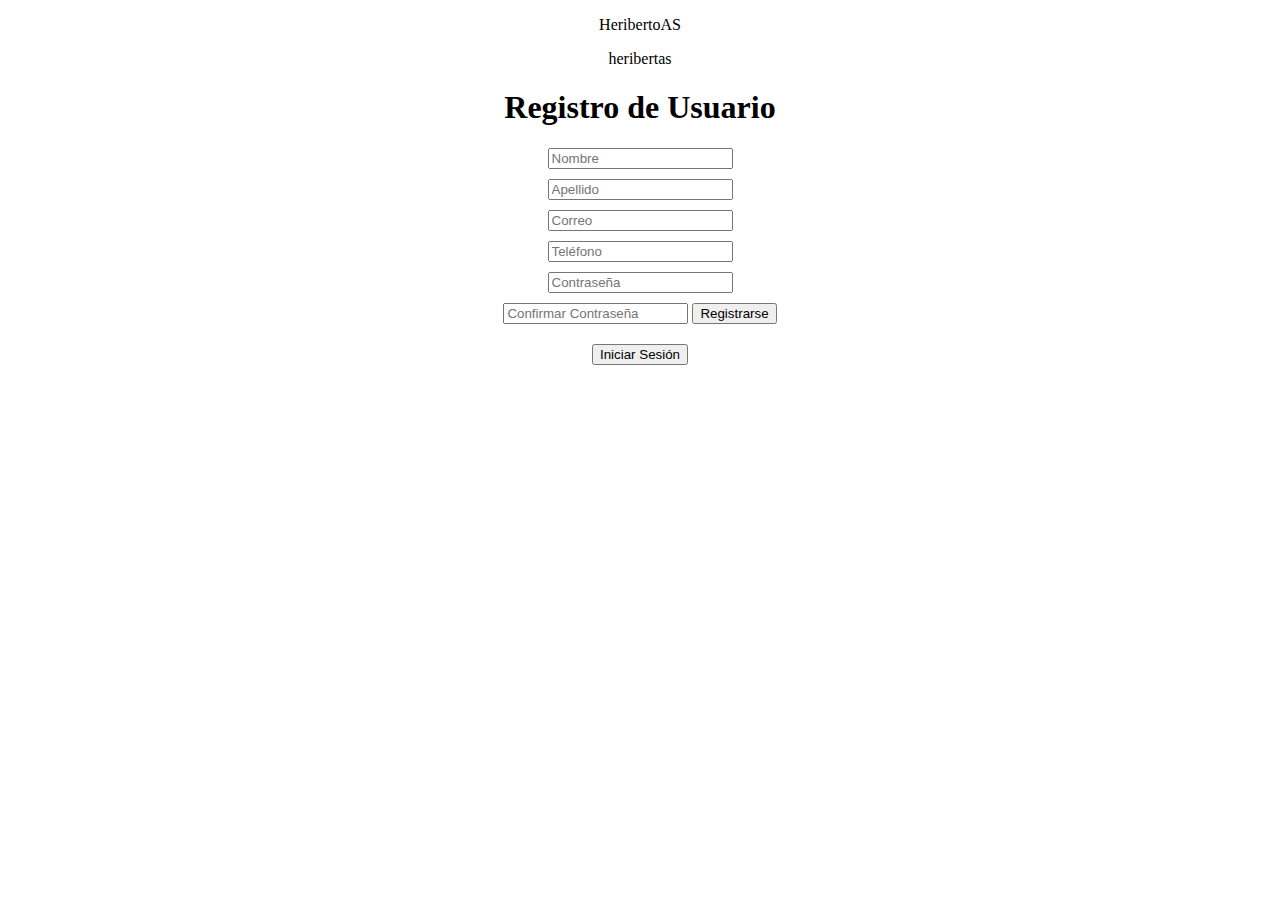
<file: index.html>
<!DOCTYPE html>
<html lang="en">
<head>
    <meta charset="UTF-8">
    <meta http-equiv="X-UA-Compatible" content="IE=edge">
    <meta name="viewport" content="width=device-width, initial-scale=1.0">
    <title>Document</title>
    <link href="https://cdn.jsdelivr.net/npm/bootstrap@5.3.0/dist/css/bootstrap.min.css" rel="stylesheet" integrity="sha384-9ndCyUaIbzAi2FUVXJi0CjmCapSmO7SnpJef0486qhLnuZ2cdeRhO02iuK6FUUVM" crossorigin="anonymous">
   <link rel="stylesheet" href="index.css">
</head>
<body>
    <div class="container">
      <P>HeribertoAS</P>
      <p>heribertas</p>
        <h1>Registro de Usuario</h1> 
        <form id="registrationForm" onsubmit="return validateRegistrationForm()">
          <input type="text" id="firstName" placeholder="Nombre" required>
          <input type="text" id="lastName" placeholder="Apellido" required>
          <input type="email" id="email" placeholder="Correo" required>
          <input type="tel" id="phone" placeholder="Teléfono" required>
          <input type="password" id="password" placeholder="Contraseña" required>
          <input type="password" id="confirmPassword" placeholder="Confirmar Contraseña" required>
          <input type="submit" value="Registrarse">
        </form>
        <button onclick="showLoginForm()">Iniciar Sesión</button>
      </div>
    
      <div id="loginContainer">
        <h1>Iniciar Sesión</h1>
        <form id="loginForm" onsubmit="return validateLoginForm()">
          <input type="email" id="loginEmail" placeholder="Correo" required>
          <input type="password" id="loginPassword" placeholder="Contraseña" required>
          <input type="submit" value="Iniciar Sesión">
        </form>
      </div>
      <script src="https://cdn.jsdelivr.net/npm/bootstrap@5.3.0/dist/js/bootstrap.bundle.min.js" integrity="sha384-geWF76RCwLtnZ8qwWowPQNguL3RmwHVBC9FhGdlKrxdiJJigb/j/68SIy3Te4Bkz" crossorigin="anonymous"></script>
      <script src="index.js"></script>
    </body>
    </html>
</body>
</html>
</file>
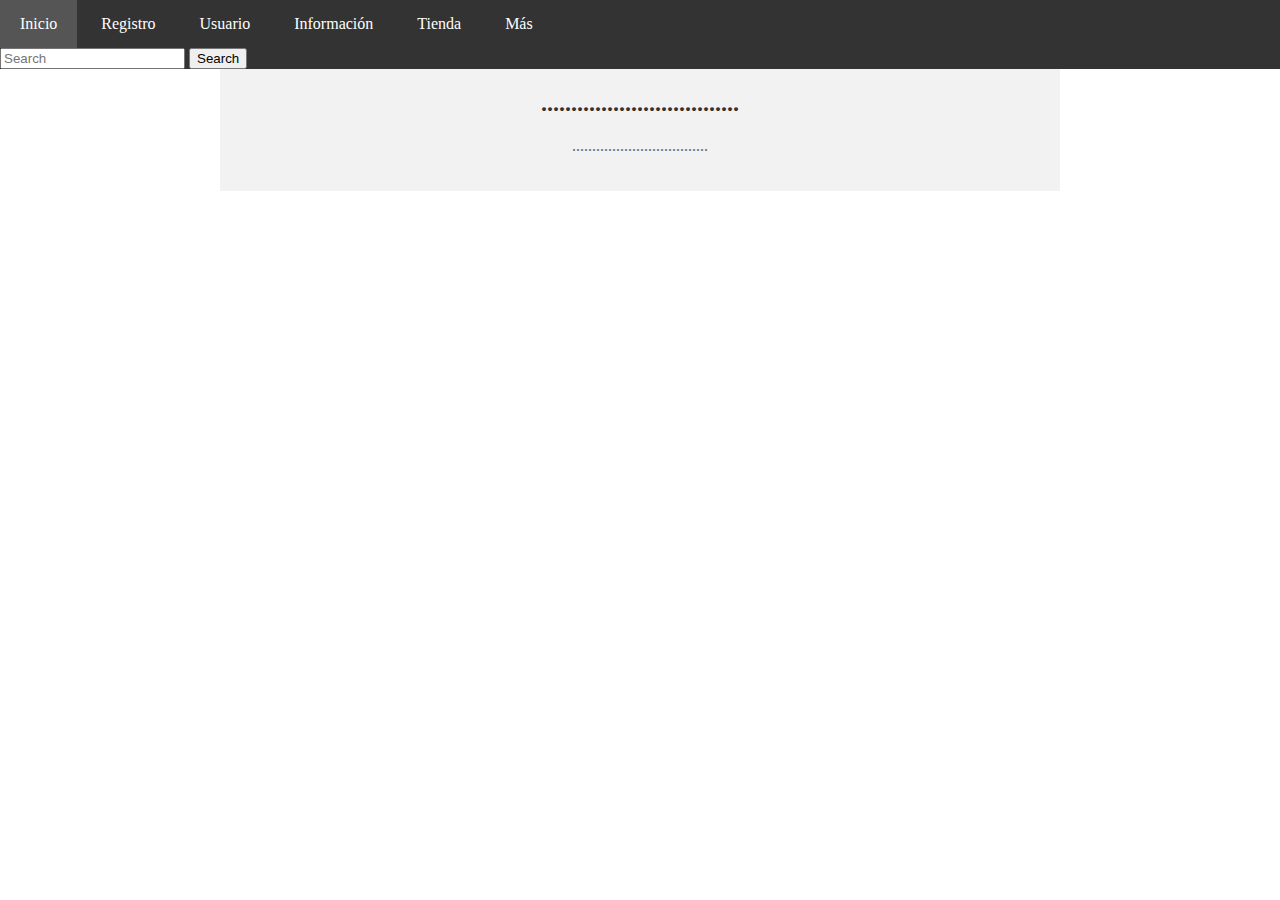
<file: index2.html>
<!DOCTYPE html>
<html>
<head>
  <link rel="stylesheet" type="text/css" href="index2.css">
</head>
<body>
  <header>

    <nav >
      <ul>
        <li><a href="index.html" target="_blank">Inicio</a></li>
        <li><a href="index.html">Registro</a></li>
        <li><a href="#">Usuario</a></li>
        <li><a href="#">Información</a></li>
        <li><a href="#">Tienda</a></li>
        <li><a href="#">Más</a></li>
      </ul>
      <form class="form-inline my-2 my-lg-0">
        <input class="form-control mr-sm-2" type="search" placeholder="Search" aria-label="Search">
        <button class="btn btn-outline-success my-2 my-sm-0" type="submit">Search</button>
      </form>
  
    </nav>
  </header>

  <div class="container">
    <div class="content">
      <h2>.................................</h2>
      <p>..................................</p>
      <!---<img src="--" alt="Imagen de ejemplo"> --->
    </div>
  </div>

</body>
</html>
</file>
<file: index.css>
.h1 {
  background: red;
}
.container {
    width: 300px;
    margin: 0 auto;
    text-align: center;
  }
  
  #loginContainer {
    display: none;
    width: 300px;
    margin: 0 auto;
    text-align: center;
  }
  
  #loginContainer.show {
    display: block;
  }
  
  button {
    margin-top: 10px;
  }
  
  input {
    margin-bottom: 10px;
  }
</file>
<file: index2.css>
body {
  margin: 0;
  padding: 0;
}

header {
  position: fixed;
  top: 0;
  left: 0;
  width: 100%;
  background-color: #333;
  color: #fff;
}

nav ul {
  list-style-type: none;
  margin: 0;
  padding: 0;
}

nav ul li {
  display: inline-block;
}

nav ul li a {
  display: block;
  padding: 15px 20px;
  color: #fff;
  text-decoration: none;
}

nav ul li a:hover {
  background-color: #555;
}
.container {
    width: 800px;
    margin: 50px auto;
    background-color: #f2f2f2;
    padding: 20px;
  }
  
  .content {
    text-align: center;
  }
  
  .content h2 {
    color: #333;
  }
  
  .content p {
    color: #666;
  }
  
  .content img {
    max-width: 100%;
    margin-top: 20px;
  }
</file>
